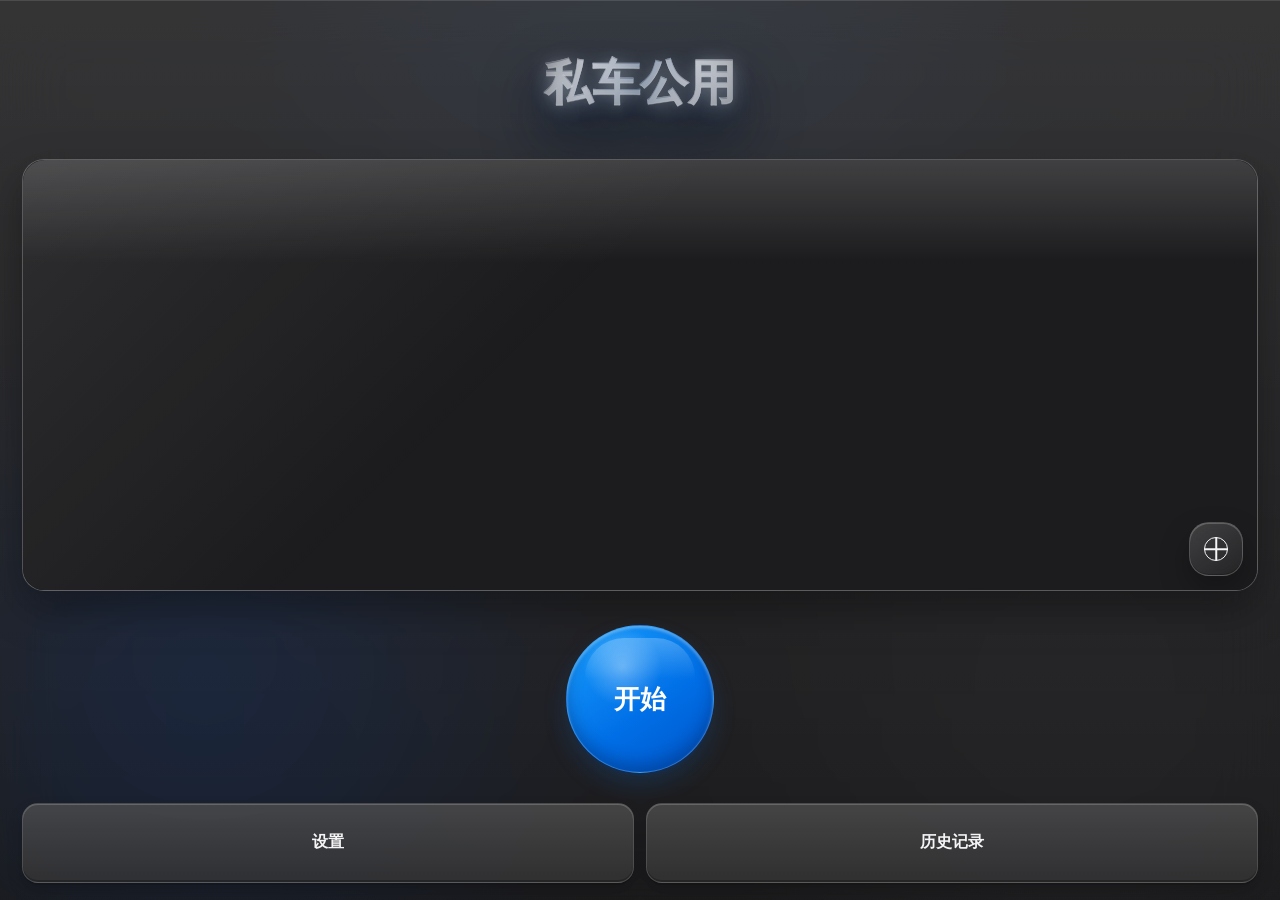
<file: index.html>
<!doctype html>
<html lang="zh-CN">
  <head>
    <meta charset="UTF-8" />
    <meta name="viewport" content="width=device-width, initial-scale=1.0" />
    <title>私车公用轨迹记录</title>
    <style>
:root {
  color-scheme: dark;
  --bg: #000000;
  --surface: rgba(28, 28, 30, 0.78);
  --surface-soft: rgba(44, 44, 46, 0.78);
  --ink: #f5f5f7;
  --muted: #a1a1a6;
  --line: rgba(235, 235, 245, 0.16);
  --accent: #007aff;
  --accent-strong: #005ecb;
  --danger: #ff3b30;
  --shadow: 0 22px 54px rgba(0, 0, 0, 0.34);
}

* {
  box-sizing: border-box;
}

body {
  position: relative;
  margin: 0;
  min-height: 100vh;
  min-height: 100dvh;
  background:
    radial-gradient(circle at 50% -10%, rgba(92, 127, 171, 0.26), transparent 38%),
    radial-gradient(circle at 16% 76%, rgba(0, 122, 255, 0.16), transparent 32%),
    radial-gradient(circle at 84% 82%, rgba(142, 142, 147, 0.13), transparent 30%),
    var(--bg);
  color: var(--ink);
  font-family:
    -apple-system, BlinkMacSystemFont, "SF Pro Display", "SF Pro Text", "Helvetica Neue",
    "PingFang SC", "Microsoft YaHei", system-ui, sans-serif;
}

body::before {
  content: "";
  position: fixed;
  inset: 0;
  z-index: 0;
  background:
    linear-gradient(180deg, rgba(255, 255, 255, 0.08), rgba(255, 255, 255, 0.025)),
    rgba(28, 28, 30, 0.34);
  backdrop-filter: saturate(170%) blur(28px);
  -webkit-backdrop-filter: saturate(170%) blur(28px);
  pointer-events: none;
}

button,
input,
textarea {
  font: inherit;
}

button {
  position: relative;
  border: 0;
  border-radius: 14px;
  background: var(--surface);
  color: var(--ink);
  min-height: 42px;
  padding: 0 16px;
  cursor: pointer;
  -webkit-tap-highlight-color: transparent;
  transition:
    transform 160ms ease,
    box-shadow 160ms ease,
    background 160ms ease;
}

button:disabled {
  cursor: not-allowed;
  opacity: 0.5;
}

.app-shell {
  position: relative;
  z-index: 1;
  display: grid;
  grid-template-rows: 1fr;
  min-height: 100vh;
  min-height: 100dvh;
  padding: 0;
  place-items: stretch;
}

.glass-dashboard {
  display: grid;
  grid-template-rows: auto minmax(250px, clamp(280px, 48dvh, 500px)) auto;
  gap: clamp(12px, 2dvh, 18px);
  width: 100%;
  height: 100dvh;
  max-height: 100dvh;
  overflow: hidden;
  padding:
    max(22px, calc(env(safe-area-inset-top) + 12px))
    clamp(12px, 4vw, 22px)
    max(16px, calc(env(safe-area-inset-bottom) + 14px));
  border: 0;
  border-radius: 0;
  background:
    linear-gradient(180deg, rgba(255, 255, 255, 0.11), rgba(255, 255, 255, 0.025)),
    rgba(28, 28, 30, 0.5);
  box-shadow: inset 0 1px 0 rgba(255, 255, 255, 0.12);
  backdrop-filter: saturate(190%) blur(34px);
  -webkit-backdrop-filter: saturate(190%) blur(34px);
}

.app-header {
  display: flex;
  align-items: center;
  justify-content: center;
  min-height: clamp(42px, 7dvh, 56px);
}

.app-header h1 {
  position: relative;
  margin: 0;
  padding: 0;
  background:
    linear-gradient(105deg, rgba(255, 255, 255, 0.1) 0%, rgba(235, 242, 255, 0.72) 24%, rgba(135, 180, 230, 0.46) 50%, rgba(235, 242, 255, 0.68) 74%, rgba(255, 255, 255, 0.26) 100%);
  color: transparent;
  -webkit-background-clip: text;
  background-clip: text;
  font-size: clamp(36px, 10vw, 48px);
  font-weight: 900;
  letter-spacing: 0;
  filter: drop-shadow(0 16px 30px rgba(0, 122, 255, 0.1));
  -webkit-text-stroke: 0.45px rgba(255, 255, 255, 0.24);
  text-shadow:
    0 1px 0 rgba(255, 255, 255, 0.32),
    0 2px 8px rgba(255, 255, 255, 0.08),
    0 18px 42px rgba(0, 122, 255, 0.08),
    0 30px 62px rgba(0, 0, 0, 0.72);
}

.app-header h1::after {
  content: "私车公用";
  position: absolute;
  inset: 0;
  z-index: -1;
  color: rgba(120, 170, 230, 0.08);
  filter: blur(10px);
  transform: translateY(2px);
}

.map-panel,
.control-panel,
.history-panel {
  background: var(--surface);
  border: 1px solid var(--line);
  border-radius: 22px;
  box-shadow: var(--shadow);
  backdrop-filter: saturate(180%) blur(22px);
  -webkit-backdrop-filter: saturate(180%) blur(22px);
}

.glass-dashboard .map-panel {
  background:
    linear-gradient(145deg, rgba(255, 255, 255, 0.12), rgba(255, 255, 255, 0.035)),
    rgba(28, 28, 30, 0.58);
  border-color: rgba(255, 255, 255, 0.2);
  box-shadow:
    inset 0 1px 0 rgba(255, 255, 255, 0.2),
    inset 0 -1px 0 rgba(0, 0, 0, 0.28),
    0 18px 42px rgba(0, 0, 0, 0.34);
  transform: translateY(-2px);
}

.glass-dashboard .control-panel {
  background: transparent;
  border: 0;
  box-shadow: none;
  backdrop-filter: none;
  -webkit-backdrop-filter: none;
  padding: 2px 0 0;
}

.map-panel {
  position: relative;
  overflow: hidden;
  isolation: isolate;
  transition:
    transform 180ms ease,
    box-shadow 180ms ease,
    border-color 180ms ease;
}

.map-panel::after {
  content: "";
  position: absolute;
  inset: 0;
  z-index: 3;
  border-radius: inherit;
  background:
    linear-gradient(180deg, rgba(255, 255, 255, 0.16), transparent 24%),
    linear-gradient(135deg, rgba(255, 255, 255, 0.08), transparent 42%);
  pointer-events: none;
}

.map-panel:active {
  transform: translateY(0);
  box-shadow:
    inset 0 1px 0 rgba(255, 255, 255, 0.16),
    inset 0 -1px 0 rgba(0, 0, 0, 0.22),
    0 10px 24px rgba(0, 0, 0, 0.28);
}

.map-canvas {
  position: relative;
  width: 100%;
  height: 100%;
  min-height: 220px;
  background: #1c1c1e;
}

.amap-root {
  position: absolute;
  inset: 0;
  width: 100%;
  height: 100%;
  z-index: 1;
}

.amap-root .amap-container {
  width: 100% !important;
  height: 100% !important;
}

.muted {
  color: var(--muted);
}

.locate-button {
  position: absolute;
  display: grid;
  place-items: center;
  z-index: 50;
  width: 54px;
  min-width: 54px;
  height: 54px;
  min-height: 54px;
  padding: 0;
  border: 1px solid rgba(255, 255, 255, 0.18);
  border-radius: 20px;
  background:
    linear-gradient(145deg, rgba(255, 255, 255, 0.16), rgba(255, 255, 255, 0.04)),
    rgba(28, 28, 30, 0.58);
  color: var(--ink);
  backdrop-filter: saturate(180%) blur(24px);
  -webkit-backdrop-filter: saturate(180%) blur(24px);
  box-shadow:
    inset 0 1px 0 rgba(255, 255, 255, 0.2),
    inset 0 -1px 0 rgba(0, 0, 0, 0.22),
    0 14px 30px rgba(0, 0, 0, 0.28);
  pointer-events: auto;
}

.locate-button {
  right: 14px;
  bottom: 14px;
}

.locate-button:active {
  transform: scale(0.96);
  background:
    linear-gradient(145deg, rgba(255, 255, 255, 0.2), rgba(255, 255, 255, 0.07)),
    rgba(58, 58, 60, 0.72);
}

.locate-button.is-locating {
  color: rgba(245, 245, 247, 0.92);
  border-color: rgba(255, 255, 255, 0.24);
  background:
    linear-gradient(145deg, rgba(255, 255, 255, 0.18), rgba(255, 255, 255, 0.055)),
    rgba(58, 58, 60, 0.62);
}

.locate-cross {
  position: relative;
  display: block;
  width: 24px;
  height: 24px;
}

.locate-cross::before,
.locate-cross::after {
  content: "";
  position: absolute;
  left: 50%;
  top: 50%;
  background: currentColor;
  border-radius: 999px;
  transform: translate(-50%, -50%);
}

.locate-cross::before {
  width: 24px;
  height: 1.5px;
}

.locate-cross::after {
  width: 1.5px;
  height: 24px;
}

.locate-cross {
  border: 1.5px solid currentColor;
  border-radius: 999px;
}

.self-location-dot {
  position: relative;
  width: 18px;
  height: 18px;
  border: 3px solid #ffffff;
  border-radius: 999px;
  background: #1677ff;
  box-shadow: 0 0 0 6px rgba(22, 119, 255, 0.18), 0 4px 12px rgba(0, 0, 0, 0.22);
}

.self-location-dot::after {
  content: "";
  position: absolute;
  inset: -14px;
  border: 1px solid rgba(22, 119, 255, 0.34);
  border-radius: inherit;
}

.icon-button {
  width: 42px;
  min-width: 42px;
  padding: 0;
  font-size: 22px;
}

.control-panel {
  position: relative;
  z-index: 20;
  display: grid;
  gap: clamp(10px, 1.8dvh, 14px);
  padding: 16px;
  padding-bottom: max(16px, env(safe-area-inset-bottom));
}

.summary-grid {
  display: grid;
  grid-template-columns: repeat(3, minmax(0, 1fr));
  gap: 12px;
}

.summary-grid article {
  display: grid;
  gap: 8px;
  padding: 14px;
  border: 1px solid var(--line);
  border-radius: 8px;
  background: var(--surface-soft);
}

.summary-grid span,
.settings-strip label,
.filters label {
  color: var(--muted);
  font-size: 13px;
}

.summary-grid strong {
  font-size: clamp(22px, 3vw, 34px);
  line-height: 1.05;
}

.actions-row,
.settings-strip,
.filters,
.export-actions,
.record-actions {
  display: flex;
  flex-wrap: wrap;
  gap: 10px;
  align-items: center;
}

.actions-row {
  width: 100%;
  flex-wrap: nowrap;
  justify-content: center;
}

.actions-row button {
  display: grid;
  place-items: center;
  align-content: center;
  gap: 10px;
  flex: 0 0 auto;
  width: clamp(104px, 30vw, 148px);
  height: clamp(104px, 30vw, 148px);
  min-width: 104px;
  min-height: 104px;
  padding: 0;
  border-radius: 999px;
  border: 1px solid rgba(255, 255, 255, 0.16);
  font-size: 24px;
  font-weight: 800;
  background:
    radial-gradient(circle at 38% 28%, rgba(255, 255, 255, 0.34), transparent 28%),
    linear-gradient(145deg, #19a0ff, #006ee6 58%, #0055c7);
  box-shadow:
    inset 0 2px 3px rgba(255, 255, 255, 0.32),
    inset 0 -8px 16px rgba(0, 24, 72, 0.32),
    0 3px 0 rgba(0, 55, 130, 0.18),
    0 12px 24px rgba(0, 122, 255, 0.16);
  transform: translateY(-2px);
}

.actions-row button::before {
  content: "";
  position: absolute;
  inset: 12px 18px auto;
  height: 28%;
  border-radius: 999px 999px 48px 48px;
  background: linear-gradient(180deg, rgba(255, 255, 255, 0.32), transparent);
  opacity: 0.72;
  pointer-events: none;
}

.actions-row button:active {
  transform: translateY(2px) scale(0.99);
  box-shadow:
    inset 0 2px 3px rgba(255, 255, 255, 0.24),
    inset 0 -5px 10px rgba(0, 24, 72, 0.3),
    0 1px 0 rgba(0, 55, 130, 0.16),
    0 7px 14px rgba(0, 122, 255, 0.12);
}

.track-state {
  display: block;
  font-size: 26px;
  line-height: 1;
}

.track-info {
  display: none;
  max-width: 108px;
  color: rgba(255, 255, 255, 0.9);
  font-size: 14px;
  font-weight: 650;
  line-height: 1.25;
  overflow-wrap: anywhere;
}

.danger-button .track-info,
.replay-button .track-info {
  display: block;
}

.secondary-actions {
  display: grid;
  grid-template-columns: 1fr 1fr;
  gap: 12px;
}

.secondary-actions button {
  min-height: 52px;
  border-radius: 16px;
  border: 1px solid rgba(255, 255, 255, 0.12);
  background:
    linear-gradient(180deg, rgba(255, 255, 255, 0.13), rgba(255, 255, 255, 0.035)),
    rgba(44, 44, 46, 0.82);
  color: var(--ink);
  font-size: 16px;
  font-weight: 750;
  box-shadow:
    inset 0 1px 0 rgba(255, 255, 255, 0.18),
    inset 0 -2px 0 rgba(0, 0, 0, 0.22),
    0 2px 0 rgba(0, 0, 0, 0.12),
    0 8px 16px rgba(0, 0, 0, 0.16);
  transform: translateY(-1px);
}

.secondary-actions button:active {
  transform: translateY(2px);
  box-shadow:
    inset 0 1px 0 rgba(255, 255, 255, 0.12),
    inset 0 -1px 0 rgba(0, 0, 0, 0.18),
    0 1px 0 rgba(0, 0, 0, 0.18),
    0 6px 12px rgba(0, 0, 0, 0.18);
}

.primary-button {
  background: var(--accent);
  border-color: var(--accent);
  color: #fff;
  font-weight: 800;
}

.danger-button,
.actions-row button.danger-button {
  background:
    radial-gradient(circle at 38% 28%, rgba(255, 255, 255, 0.34), transparent 28%),
    linear-gradient(145deg, #ff6b64, #ff3b30 58%, #c9231b);
  border-color: var(--danger);
  color: #fff;
  font-weight: 800;
  box-shadow:
    inset 0 2px 3px rgba(255, 255, 255, 0.3),
    inset 0 -8px 16px rgba(74, 0, 0, 0.3),
    0 3px 0 rgba(129, 17, 12, 0.18),
    0 12px 24px rgba(255, 59, 48, 0.16);
}

.replay-button,
.actions-row button.replay-button {
  background:
    radial-gradient(circle at 38% 28%, rgba(255, 255, 255, 0.34), transparent 28%),
    linear-gradient(145deg, #8b89ff, #5856d6 58%, #3734a8);
  border-color: rgba(150, 146, 255, 0.56);
  color: #fff;
  box-shadow:
    inset 0 2px 3px rgba(255, 255, 255, 0.3),
    inset 0 -8px 16px rgba(20, 16, 84, 0.34),
    0 3px 0 rgba(40, 35, 120, 0.18),
    0 12px 24px rgba(88, 86, 214, 0.16);
}

.filters label {
  display: grid;
  gap: 5px;
}

input,
textarea {
  min-height: 40px;
  border: 1px solid var(--line);
  border-radius: 14px;
  background: rgba(58, 58, 60, 0.72);
  color: var(--ink);
  padding: 8px 10px;
}

.settings-dialog,
.history-dialog {
  width: min(92vw, 420px);
  max-width: 420px;
  border: 0;
  border-radius: 24px;
  padding: 0;
  background: transparent;
}

.history-dialog {
  width: min(96vw, 720px);
  max-width: 720px;
  max-height: min(88dvh, 860px);
  overflow: auto;
}

.settings-dialog::backdrop,
.history-dialog::backdrop {
  background: rgba(0, 0, 0, 0.28);
}

.settings-card {
  display: grid;
  gap: 18px;
  padding: 18px;
  border: 1px solid var(--line);
  border-radius: 24px;
  background: var(--surface);
  box-shadow: var(--shadow);
  backdrop-filter: saturate(180%) blur(22px);
  -webkit-backdrop-filter: saturate(180%) blur(22px);
}

.dialog-heading {
  display: flex;
  align-items: center;
  justify-content: space-between;
  gap: 12px;
  font-size: 20px;
}

.rate-field {
  display: grid;
  gap: 8px;
  color: var(--muted);
  font-size: 14px;
}

.rate-field span {
  display: grid;
  grid-template-columns: minmax(0, 1fr) auto;
  gap: 10px;
  align-items: center;
  color: var(--ink);
}

textarea {
  width: 100%;
  resize: vertical;
}

.history-panel {
  display: grid;
  align-content: start;
  gap: 16px;
  padding: 18px;
  border-radius: 12px;
}

.history-tools {
  display: grid;
  gap: 14px;
  padding: 14px;
  border: 1px solid var(--line);
  border-radius: 18px;
  background: var(--surface-soft);
}

.export-table-button {
  min-height: 48px;
  border: 1px solid rgba(255, 255, 255, 0.14);
  border-radius: 16px;
  background:
    linear-gradient(180deg, rgba(255, 255, 255, 0.12), rgba(255, 255, 255, 0.035)),
    rgba(44, 44, 46, 0.82);
  color: var(--ink);
  font-size: 16px;
  font-weight: 750;
  box-shadow:
    inset 0 1px 0 rgba(255, 255, 255, 0.16),
    0 8px 16px rgba(0, 0, 0, 0.18);
}

.section-heading {
  display: flex;
  align-items: flex-end;
  justify-content: space-between;
  gap: 16px;
}

h1,
p {
  margin: 0;
}

h1 {
  font-size: 24px;
}

p {
  color: var(--muted);
}

.history-list {
  display: grid;
  grid-template-columns: repeat(auto-fill, minmax(360px, 1fr));
  gap: 14px;
}

.record-card {
  display: grid;
  grid-template-columns: 160px minmax(0, 1fr);
  gap: 14px;
  padding: 12px;
  border: 1px solid var(--line);
  border-radius: 18px;
  background: rgba(28, 28, 30, 0.82);
}

.record-shot {
  width: 160px;
  height: 128px;
  object-fit: cover;
  border-radius: 14px;
  border: 1px solid var(--line);
  background: var(--surface-soft);
}

.record-body {
  display: grid;
  gap: 10px;
  min-width: 0;
}

.record-title {
  display: flex;
  align-items: center;
  justify-content: space-between;
  gap: 10px;
}

.record-title strong,
.record-meta {
  overflow-wrap: anywhere;
}

.record-amount {
  color: var(--accent-strong);
  font-weight: 800;
}

.record-meta {
  color: var(--muted);
  font-size: 13px;
  line-height: 1.5;
}

.delete-btn {
  color: var(--danger);
}

.empty-history {
  padding: 28px;
  border: 1px dashed var(--line);
  border-radius: 18px;
  color: var(--muted);
  text-align: center;
}

@media (max-width: 760px) {
  .app-shell {
    grid-template-rows: 1fr;
    padding: 0;
    align-items: start;
  }

  .glass-dashboard {
    grid-template-rows: auto minmax(240px, clamp(250px, 46dvh, 430px)) auto;
    gap: clamp(10px, 1.8dvh, 14px);
    min-height: auto;
    height: 100dvh;
    padding:
      max(18px, calc(env(safe-area-inset-top) + 10px))
      clamp(10px, 3vw, 14px)
      max(12px, calc(env(safe-area-inset-bottom) + 10px));
    border-radius: 0;
  }

  .app-header {
    min-height: 48px;
  }

  .app-header h1 {
    font-size: clamp(34px, 11vw, 44px);
  }

  .map-canvas {
    min-height: 210px;
  }

  .summary-grid,
  .record-card {
    grid-template-columns: 1fr;
  }

  .section-heading {
    align-items: stretch;
    flex-direction: column;
  }

  .record-shot {
    width: 100%;
    height: 180px;
  }

  .filters label {
    grid-template-columns: 1fr;
    width: 100%;
  }

  .export-actions button,
  .filters button {
    flex: 1 1 120px;
  }

  .actions-row button {
    width: clamp(104px, 34vw, 136px);
    height: clamp(104px, 34vw, 136px);
    min-width: 104px;
    min-height: 104px;
    font-size: 23px;
  }

  .history-list {
    grid-template-columns: 1fr;
  }

  .history-dialog {
    width: 100vw;
    max-width: none;
    height: 92dvh;
    max-height: 92dvh;
    margin: auto 0 0;
    border-radius: 24px 24px 0 0;
  }

  .settings-dialog {
    width: 100vw;
    max-width: none;
    margin: auto 0 0;
    border-radius: 24px 24px 0 0;
  }

  .settings-card {
    border-radius: 24px 24px 0 0;
    padding-bottom: max(20px, env(safe-area-inset-bottom));
  }
}

@media (max-width: 360px) {
  .glass-dashboard {
    grid-template-rows: auto minmax(220px, 42dvh) auto;
    height: 100dvh;
  }

  .actions-row {
    gap: 6px;
  }

  .actions-row button {
    width: 96px;
    height: 96px;
    min-width: 96px;
    min-height: 96px;
    font-size: 21px;
  }

  .secondary-actions button {
    font-size: 15px;
  }
}

</style>
  </head>
  <body>
    <main class="app-shell">
      <section class="glass-dashboard" aria-label="私车公用">
        <header class="app-header">
          <h1>私车公用</h1>
        </header>

        <section class="map-panel" aria-label="地图">
          <div id="map" class="map-canvas">
          <div id="amapRoot" class="amap-root"></div>
        </div>
        <button id="fitRouteBtn" class="locate-button" title="定位" aria-label="定位" type="button">
          <span class="locate-cross" aria-hidden="true"></span>
        </button>
      </section>

        <section class="control-panel" aria-label="记录控制">
          <div class="actions-row">
            <button id="trackToggleBtn" class="primary-button" type="button">
              <span id="trackingBadge" class="track-state">开始</span>
              <span id="locationState" class="track-info"></span>
            </button>
          </div>
          <div class="secondary-actions">
            <button id="settingsBtn" type="button">设置</button>
            <button id="historyBtn" type="button">历史记录</button>
          </div>
        </section>
      </section>

      <dialog id="settingsDialog" class="settings-dialog" aria-label="设置">
        <form method="dialog" class="settings-card">
          <div class="dialog-heading">
            <strong>设置</strong>
            <button id="closeSettingsBtn" class="icon-button" value="cancel" title="关闭" type="submit">×</button>
          </div>
          <label class="rate-field">
            补贴单价
            <span>
              <input id="rateInput" type="number" min="0" step="0.01" inputmode="decimal" />
              元/公里
            </span>
          </label>
          <button id="saveSettingsBtn" class="primary-button" value="default" type="submit">保存</button>
        </form>
      </dialog>

      <dialog id="historyDialog" class="history-dialog" aria-label="历史记录">
        <div id="history" class="history-panel">
          <div class="section-heading">
            <div>
              <h1>历史记录</h1>
              <p>筛选、回溯轨迹，并导出报销数据。</p>
            </div>
            <button id="closeHistoryBtn" class="icon-button" title="关闭" type="button">×</button>
          </div>

          <div class="history-tools">
            <div class="filters">
              <label>
                起始日期
                <input id="fromDate" type="date" />
              </label>
              <label>
                结束日期
                <input id="toDate" type="date" />
              </label>
            </div>
            <button id="exportTableBtn" class="export-table-button" type="button">导出表格</button>
          </div>

          <div id="historyList" class="history-list"></div>
        </div>
      </dialog>
    </main>

    <template id="recordTemplate">
      <article class="record-card">
        <img class="record-shot" alt="轨迹截图" />
        <div class="record-body">
          <div class="record-title">
            <strong class="record-date"></strong>
            <span class="record-amount"></span>
          </div>
          <div class="record-meta"></div>
          <textarea class="record-note" rows="2" placeholder="添加备注"></textarea>
          <div class="record-actions">
            <button class="replay-btn" type="button">回放</button>
            <button class="delete-btn" type="button">删除</button>
          </div>
        </div>
      </article>
    </template>

    <script>
window.PRIVATE_CAR_APP_CONFIG = {
  amapKey: "2a27e3b79b59a01c751b2b084ace5f65",
  amapSecurity: "ff8d131d90b72715225de05da11d2dbf",
};

</script>
    <script>
const STORAGE_KEY = "private-car-public-use-records";
const SETTINGS_KEY = "private-car-public-use-settings";
const DEFAULT_CENTER = [120.7555, 30.7461];
const els = {
  map: document.querySelector("#map"),
  amapRoot: document.querySelector("#amapRoot"),
  trackingBadge: document.querySelector("#trackingBadge"),
  locationState: document.querySelector("#locationState"),
  fitRouteBtn: document.querySelector("#fitRouteBtn"),
  currentDistance: document.querySelector("#currentDistance"),
  currentAmount: document.querySelector("#currentAmount"),
  currentDuration: document.querySelector("#currentDuration"),
  trackToggleBtn: document.querySelector("#trackToggleBtn"),
  settingsBtn: document.querySelector("#settingsBtn"),
  historyBtn: document.querySelector("#historyBtn"),
  settingsDialog: document.querySelector("#settingsDialog"),
  historyDialog: document.querySelector("#historyDialog"),
  closeHistoryBtn: document.querySelector("#closeHistoryBtn"),
  replayCurrentBtn: document.querySelector("#replayCurrentBtn"),
  rateInput: document.querySelector("#rateInput"),
  amapKeyInput: document.querySelector("#amapKeyInput"),
  amapSecurityInput: document.querySelector("#amapSecurityInput"),
  saveSettingsBtn: document.querySelector("#saveSettingsBtn"),
  fromDate: document.querySelector("#fromDate"),
  toDate: document.querySelector("#toDate"),
  exportTableBtn: document.querySelector("#exportTableBtn"),
  historyList: document.querySelector("#historyList"),
  recordTemplate: document.querySelector("#recordTemplate"),
};

const state = {
  settings: loadSettings(),
  records: loadRecords(),
  mapStyle: "normal",
  active: null,
  watchId: null,
  locateWatchId: null,
  map: null,
  amap: null,
  currentPolyline: null,
  currentMarker: null,
  selfMarker: null,
  lastPosition: null,
  hasAutoLocated: false,
  ignoredDriftCount: 0,
  replayTimer: null,
  isReplaying: false,
  fallbackTrack: [],
};

boot();

function boot() {
  if (els.rateInput) els.rateInput.value = state.settings.rate;
  bindEvents();
  renderStats();
  renderHistory();
  if (state.settings.amapKey) {
    loadAmap();
  }
}

function bindEvents() {
  els.trackToggleBtn.addEventListener("click", () => {
    if (state.isReplaying) {
      stopReplay();
      return;
    }
    if (state.active) endTracking();
    else startTracking();
  });
  els.settingsBtn?.addEventListener("click", () => {
    if (els.rateInput) els.rateInput.value = state.settings.rate;
    els.settingsDialog?.showModal();
  });
  els.historyBtn?.addEventListener("click", () => {
    renderHistory();
    els.historyDialog?.showModal();
  });
  els.closeHistoryBtn?.addEventListener("click", () => els.historyDialog?.close());
  els.replayCurrentBtn?.addEventListener("click", () => {
    if (state.active?.points.length) replayRoute(state.active.points);
  });
  els.fitRouteBtn.addEventListener("click", locateSelf);
  els.saveSettingsBtn?.addEventListener("click", saveSettings);
  [els.fromDate, els.toDate].forEach((el) => {
    el?.addEventListener("input", renderHistory);
  });
  els.exportTableBtn?.addEventListener("click", exportTable);
  window.addEventListener("resize", () => {
    state.map?.resize();
  });
}

function loadSettings() {
  const localConfig = window.PRIVATE_CAR_APP_CONFIG || {};
  const fallback = {
    rate: 1.2,
    amapKey: localConfig.amapKey || "",
    amapSecurity: localConfig.amapSecurity || "",
  };
  try {
    const stored = JSON.parse(localStorage.getItem(SETTINGS_KEY)) || {};
    return {
      ...fallback,
      rate: Number.isFinite(Number(stored.rate)) ? Number(stored.rate) : fallback.rate,
    };
  } catch {
    return fallback;
  }
}

function loadRecords() {
  try {
    return JSON.parse(localStorage.getItem(STORAGE_KEY)) || [];
  } catch {
    return [];
  }
}

function persistRecords() {
  localStorage.setItem(STORAGE_KEY, JSON.stringify(state.records));
}

function saveSettings() {
  state.settings = {
    rate: Math.max(0, Number(els.rateInput?.value) || 0),
    amapKey: state.settings.amapKey,
    amapSecurity: state.settings.amapSecurity,
  };
  localStorage.setItem(SETTINGS_KEY, JSON.stringify(state.settings));
  renderStats();
  renderHistory();
  if (state.settings.amapKey) loadAmap(true);
  setLocationState("设置已保存");
}

function loadAmap(force = false) {
  if (state.amap && !force) return;
  const existing = document.querySelector("script[data-amap-loader]");
  if (existing) existing.remove();
  if (state.settings.amapSecurity) {
    window._AMapSecurityConfig = { securityJsCode: state.settings.amapSecurity };
  }
  window.onAMapApiError = (error) => {
    const message = error?.message || error?.info || error?.toString?.() || "高德地图认证失败";
    setLocationState(message);
  };
  const script = document.createElement("script");
  script.dataset.amapLoader = "true";
  const params = new URLSearchParams({
    v: "2.0",
    key: state.settings.amapKey,
  });
  script.src = `https://webapi.amap.com/maps?${params.toString()}`;
  script.onload = () => {
    state.amap = window.AMap;
    updateAutoMapStyle();
    state.map = new state.amap.Map("amapRoot", {
      center: DEFAULT_CENTER,
      zoom: 12,
      resizeEnable: true,
      viewMode: "2D",
      mapStyle: currentMapStyleUrl(),
      features: ["bg", "road", "building", "point"],
    });
    state.map.on("complete", () => {
      state.map.resize();
      state.map.setZoomAndCenter(12, DEFAULT_CENTER);
      setLocationState("高德地图已显示");
    });
    setLocationState("高德地图已就绪");
    window.setTimeout(() => {
      if (!state.map) return;
      const tileCount = els.amapRoot.querySelectorAll("img, canvas").length;
      if (!tileCount) {
        setLocationState("地图瓦片未显示，请检查高德 JSAPI 安全白名单和网络");
      }
    }, 3500);
    if (state.lastPosition) {
      updateSelfPosition(state.lastPosition, true);
    } else {
      autoLocateSelf();
    }
  };
  script.onerror = () => {
    setLocationState("高德地图加载失败，继续使用本地预览");
  };
  document.head.appendChild(script);
}

function applyMapStyle() {
  if (!state.map || !state.amap) return;
  state.map.setMapStyle(currentMapStyleUrl());
  window.setTimeout(() => {
    state.map?.resize();
    state.map?.setStatus({ animateEnable: true });
  }, 80);
}

function updateAutoMapStyle(point = state.lastPosition) {
  const reference = point || { lng: DEFAULT_CENTER[0], lat: DEFAULT_CENTER[1] };
  const nextStyle = isNightAt(reference.lat, reference.lng, new Date()) ? "light" : "normal";
  if (state.mapStyle !== nextStyle) {
    state.mapStyle = nextStyle;
    applyMapStyle();
  }
}

function currentMapStyleUrl() {
  const style = state.mapStyle || "normal";
  return `amap://styles/${style}`;
}

function isNightAt(lat, lng, date) {
  const times = getSunTimes(date, lat, lng);
  return date < times.sunrise || date >= times.sunset;
}

function getSunTimes(date, lat, lng) {
  const day = new Date(date.getFullYear(), date.getMonth(), date.getDate());
  const zenith = 90.833;
  return {
    sunrise: calculateSunTime(day, lat, lng, zenith, true),
    sunset: calculateSunTime(day, lat, lng, zenith, false),
  };
}

function calculateSunTime(date, lat, lng, zenith, isSunrise) {
  const dayOfYear = Math.floor((date - new Date(date.getFullYear(), 0, 0)) / 86400000);
  const lngHour = lng / 15;
  const t = dayOfYear + ((isSunrise ? 6 : 18) - lngHour) / 24;
  const meanAnomaly = 0.9856 * t - 3.289;
  let trueLongitude =
    meanAnomaly +
    1.916 * Math.sin(degreesToRadians(meanAnomaly)) +
    0.02 * Math.sin(degreesToRadians(2 * meanAnomaly)) +
    282.634;
  trueLongitude = normalizeDegrees(trueLongitude);

  let rightAscension = radiansToDegrees(
    Math.atan(0.91764 * Math.tan(degreesToRadians(trueLongitude))),
  );
  rightAscension = normalizeDegrees(rightAscension);
  const lQuadrant = Math.floor(trueLongitude / 90) * 90;
  const raQuadrant = Math.floor(rightAscension / 90) * 90;
  rightAscension = (rightAscension + lQuadrant - raQuadrant) / 15;

  const sinDec = 0.39782 * Math.sin(degreesToRadians(trueLongitude));
  const cosDec = Math.cos(Math.asin(sinDec));
  const cosHour =
    (Math.cos(degreesToRadians(zenith)) - sinDec * Math.sin(degreesToRadians(lat))) /
    (cosDec * Math.cos(degreesToRadians(lat)));

  if (cosHour > 1 || cosHour < -1) {
    return new Date(date.getFullYear(), date.getMonth(), date.getDate(), isSunrise ? 6 : 18);
  }

  const hourAngle = isSunrise
    ? 360 - radiansToDegrees(Math.acos(cosHour))
    : radiansToDegrees(Math.acos(cosHour));
  const localMeanTime = hourAngle / 15 + rightAscension - 0.06571 * t - 6.622;
  const utcHour = normalizeHours(localMeanTime - lngHour);
  const result = new Date(date);
  result.setUTCHours(0, 0, 0, 0);
  result.setUTCMinutes(Math.round(utcHour * 60));
  return result;
}

function startTracking() {
  if (!navigator.geolocation) {
    setLocationState("当前浏览器不支持定位");
    return;
  }
  stopReplay({ keepRoute: false, silent: true });

  state.active = {
    id: crypto.randomUUID(),
    startedAt: new Date().toISOString(),
    endedAt: "",
    points: [],
    distanceKm: 0,
    rate: Math.max(0, Number(els.rateInput?.value) || state.settings.rate || 0),
  };
  state.fallbackTrack = [];
  state.ignoredDriftCount = 0;
  clearMapRoute();
  setTracking(true);
  setLocationState("定位中");

  state.watchId = navigator.geolocation.watchPosition(
    handlePosition,
    (error) => setLocationState(locationErrorText(error)),
    {
      enableHighAccuracy: true,
      maximumAge: 0,
      timeout: 30000,
    },
  );
}

async function handlePosition(position) {
  if (!state.active) return;
  const point = await positionToPoint(position);
  if (!state.active) return;
  const previous = state.active.points.at(-1);
  if (previous && isDriftPoint(previous, point)) {
    state.ignoredDriftCount += 1;
    setLocationState(
      `已忽略漂移点 ${state.ignoredDriftCount} 个，当前精度约 ${point.accuracy || "-"} 米`,
    );
    return;
  }
  updateSelfPosition(point);
  if (previous) {
    const segment = distanceBetween(previous, point);
    if (segment < 0.005) {
      setLocationState(`定位中，精度约 ${point.accuracy || "-"} 米`);
      return;
    }
    state.active.distanceKm += segment;
  }
  state.active.points.push(point);
  state.fallbackTrack = state.active.points;
  drawRoute(state.active.points, { fit: state.active.points.length <= 2 });
  setLocationState(`${state.active.points.length}点 · ${point.accuracy || "-"}米`);
}

function isDriftPoint(previous, point) {
  const segmentKm = distanceBetween(previous, point);
  const seconds = Math.max(1, (new Date(point.timestamp) - new Date(previous.timestamp)) / 1000);
  const speedKmh = segmentKm / (seconds / 3600);
  const accuracy = Number(point.accuracy) || 999;

  if (accuracy > 100 && segmentKm > 0.05) return true;
  if (segmentKm > 1) return true;
  if (segmentKm > 0.2 && speedKmh > 120) return true;
  if (speedKmh > 180) return true;
  return false;
}

function locateSelf() {
  if (!navigator.geolocation) {
    setLocationState("当前浏览器不支持定位");
    return;
  }
  if (state.lastPosition) {
    updateSelfPosition(state.lastPosition, true);
    setLocationState("已回到当前位置");
  }
  if (state.locateWatchId !== null) {
    navigator.geolocation.clearWatch(state.locateWatchId);
    state.locateWatchId = null;
  }
  els.fitRouteBtn.classList.add("is-locating");
  if (!state.lastPosition) setLocationState("正在高精度定位");
  state.locateWatchId = navigator.geolocation.watchPosition(
    async (position) => {
      const point = await positionToPoint(position);
      updateSelfPosition(point, true);
      setLocationState(`已定位，精度约 ${point.accuracy || "-"} 米`);
      if (!point.accuracy || point.accuracy <= 10) {
        finishLocateWatch();
      }
    },
    (error) => {
      setLocationState(locationErrorText(error));
      finishLocateWatch();
    },
    {
      enableHighAccuracy: true,
      maximumAge: 0,
      timeout: 30000,
    },
  );
}

function autoLocateSelf() {
  if (state.hasAutoLocated) return;
  state.hasAutoLocated = true;
  locateSelf();
}

function finishLocateWatch() {
  if (state.locateWatchId !== null) {
    navigator.geolocation.clearWatch(state.locateWatchId);
    state.locateWatchId = null;
  }
  els.fitRouteBtn.classList.remove("is-locating");
}

async function positionToPoint(position) {
  const rawPoint = {
    lng: Number(position.coords.longitude.toFixed(6)),
    lat: Number(position.coords.latitude.toFixed(6)),
    rawLng: Number(position.coords.longitude.toFixed(6)),
    rawLat: Number(position.coords.latitude.toFixed(6)),
    accuracy: Math.round(position.coords.accuracy || 0),
    timestamp: new Date(position.timestamp).toISOString(),
  };
  const converted = await convertGpsToAmap(rawPoint);
  return converted || rawPoint;
}

function convertGpsToAmap(point) {
  if (!state.amap?.convertFrom) return Promise.resolve(null);
  return new Promise((resolve) => {
    state.amap.convertFrom([point.lng, point.lat], "gps", (status, result) => {
      if (status !== "complete" || !result?.locations?.length) {
        resolve(null);
        return;
      }
      const location = result.locations[0];
      resolve({
        ...point,
        lng: Number(location.lng.toFixed(6)),
        lat: Number(location.lat.toFixed(6)),
      });
    });
  });
}

function updateSelfPosition(point, shouldCenter = false) {
  state.lastPosition = point;
  updateAutoMapStyle(point);
  if (!state.map || !state.amap) {
    return;
  }
  const position = [point.lng, point.lat];
  if (!state.selfMarker) {
    state.selfMarker = new state.amap.Marker({
      position,
      anchor: "center",
      content: '<div class="self-location-dot" aria-label="当前位置"></div>',
      zIndex: 120,
    });
    state.map.add(state.selfMarker);
  } else {
    state.selfMarker.setPosition(position);
  }
  if (shouldCenter) {
    state.map.setZoomAndCenter(16, position);
  }
}

function endTracking() {
  if (!state.active) return;
  if (state.watchId !== null) navigator.geolocation.clearWatch(state.watchId);
  state.watchId = null;
  state.active.endedAt = new Date().toISOString();
  state.active.distanceKm = calculateDistance(state.active.points);
  const record = {
    ...state.active,
    amount: amountFor(state.active.distanceKm, state.active.rate),
    screenshot: buildSnapshot(state.active.points),
    note: "",
  };
  state.records.unshift(record);
  persistRecords();
  state.fallbackTrack = record.points;
  drawRoute(record.points);
  state.active = null;
  setTracking(false);
  renderStats();
  renderHistory();
  setLocationState("本次轨迹已保存");
}

function setTracking(isTracking) {
  stopReplay({ keepRoute: true, silent: true });
  els.trackToggleBtn.classList.toggle("danger-button", isTracking);
  els.trackToggleBtn.classList.toggle("primary-button", !isTracking);
  els.trackToggleBtn.classList.remove("replay-button");
  els.trackingBadge.textContent = isTracking ? "结束" : "开始";
  els.trackingBadge.classList.toggle("is-live", isTracking);
  if (!isTracking) setLocationState("");
}

function renderStats() {
  if (!els.currentDistance || !els.currentAmount || !els.currentDuration) return;
  const target = state.active || { distanceKm: 0, rate: state.settings.rate, startedAt: "", endedAt: "" };
  const distance = state.active ? calculateDistance(target.points) : 0;
  const rate = state.active ? target.rate : state.settings.rate;
  els.currentDistance.textContent = `${distance.toFixed(2)} km`;
  els.currentAmount.textContent = formatMoney(amountFor(distance, rate));
  els.currentDuration.textContent = state.active
    ? formatDuration(new Date() - new Date(state.active.startedAt))
    : "00:00:00";
}

function renderHistory() {
  const records = filteredRecords();
  els.historyList.innerHTML = "";
  if (!records.length) {
    els.historyList.innerHTML = '<div class="empty-history">暂无符合条件的轨迹记录</div>';
    return;
  }
  records.forEach((record) => {
    const node = els.recordTemplate.content.firstElementChild.cloneNode(true);
    node.querySelector(".record-shot").src = record.screenshot || buildSnapshot(record.points);
    node.querySelector(".record-date").textContent = formatDateTime(record.startedAt);
    node.querySelector(".record-amount").textContent = formatMoney(record.amount);
    node.querySelector(".record-meta").textContent = [
      `${record.distanceKm.toFixed(2)} 公里`,
      `${formatDuration(new Date(record.endedAt) - new Date(record.startedAt))}`,
      `${record.points.length} 个点`,
      `单价 ${record.rate.toFixed(2)} 元/公里`,
    ].join(" · ");
    const note = node.querySelector(".record-note");
    note.value = record.note || "";
    note.addEventListener("input", () => {
      const target = state.records.find((item) => item.id === record.id);
      if (target) {
        target.note = note.value;
        persistRecords();
      }
    });
    node.querySelector(".replay-btn").addEventListener("click", () => {
      els.historyDialog?.close();
      replayRoute(record.points);
    });
    node.querySelector(".delete-btn").addEventListener("click", () => deleteRecord(record.id));
    els.historyList.appendChild(node);
  });
}

function filteredRecords() {
  const from = els.fromDate?.value ? new Date(`${els.fromDate.value}T00:00:00`) : null;
  const to = els.toDate?.value ? new Date(`${els.toDate.value}T23:59:59`) : null;
  return state.records.filter((record) => {
    const start = new Date(record.startedAt);
    if (from && start < from) return false;
    if (to && start > to) return false;
    return true;
  });
}

function deleteRecord(id) {
  state.records = state.records.filter((record) => record.id !== id);
  persistRecords();
  renderHistory();
}

function drawRoute(points, options = {}) {
  const shouldFit = options.fit ?? true;
  if (!state.map || !state.amap || !points.length) return;
  const path = points.map((point) => [point.lng, point.lat]);
  if (!state.currentPolyline) {
    state.currentPolyline = new state.amap.Polyline({
      path,
      strokeColor: "#0f8a65",
      strokeWeight: 7,
      strokeOpacity: 0.9,
      lineJoin: "round",
      lineCap: "round",
    });
    state.map.add(state.currentPolyline);
  } else {
    state.currentPolyline.setPath(path);
  }
  const last = path.at(-1);
  if (!state.currentMarker) {
    state.currentMarker = new state.amap.Marker({ position: last, anchor: "center" });
    state.map.add(state.currentMarker);
  } else {
    state.currentMarker.setPosition(last);
  }
  if (shouldFit) {
    fitTrack(points);
  }
}

function clearMapRoute() {
  window.clearInterval(state.replayTimer);
  state.replayTimer = null;
  if (state.map && state.currentPolyline) state.map.remove(state.currentPolyline);
  if (state.map && state.currentMarker) state.map.remove(state.currentMarker);
  state.currentPolyline = null;
  state.currentMarker = null;
}

function fitTrack(points) {
  if (state.map && state.amap && points.length > 1) {
    state.map.setFitView([state.currentPolyline].filter(Boolean), false, [40, 40, 40, 40], 17);
  }
}

function replayRoute(points) {
  if (!points?.length) return;
  window.scrollTo({ top: 0, behavior: "smooth" });
  clearMapRoute();
  state.isReplaying = true;
  setReplayButton(true, "准备回放");
  if (points.length === 1) {
    updateSelfPosition(points[0], true);
    setLocationState("该记录只有 1 个轨迹点");
    stopReplay({ keepRoute: true, silent: true });
    return;
  }
  if (state.map && state.amap) {
    const previewLine = new state.amap.Polyline({
      path: points.map((point) => [point.lng, point.lat]),
      strokeOpacity: 0,
    });
    state.map.add(previewLine);
    state.map.setFitView([previewLine], false, [48, 48, 48, 48], 17);
    window.setTimeout(() => state.map?.remove(previewLine), 0);
  }
  let index = 1;
  drawRoute(points.slice(0, index), { fit: false });
  setLocationState(`回放中 1/${points.length}`);
  state.replayTimer = window.setInterval(() => {
    index += 1;
    drawRoute(points.slice(0, index), { fit: false });
    setLocationState(`回放中 ${index}/${points.length}`);
    if (index >= points.length) {
      stopReplay({ keepRoute: true, message: "轨迹回放完成" });
    }
  }, Math.max(180, Math.min(850, 8000 / points.length)));
}

function stopReplay(options = {}) {
  const { keepRoute = true, silent = false, message = "" } = options;
  if (state.replayTimer) {
    window.clearInterval(state.replayTimer);
    state.replayTimer = null;
  }
  if (!keepRoute) clearMapRoute();
  if (!state.isReplaying && !els.trackToggleBtn.classList.contains("replay-button")) return;
  state.isReplaying = false;
  setReplayButton(false);
  if (!silent) setLocationState(message || "");
}

function setReplayButton(isReplaying, info = "") {
  els.trackToggleBtn.classList.toggle("replay-button", isReplaying);
  els.trackToggleBtn.classList.toggle("primary-button", !isReplaying && !state.active);
  els.trackToggleBtn.classList.toggle("danger-button", Boolean(state.active));
  els.trackingBadge.textContent = isReplaying ? "回放中" : state.active ? "结束" : "开始";
  els.trackingBadge.classList.toggle("is-live", Boolean(state.active));
  if (isReplaying) setLocationState(info);
}

function drawFallback(points) {
  return;
  const canvas = els.fallbackMap;
  const rect = els.map.getBoundingClientRect();
  const ratio = window.devicePixelRatio || 1;
  canvas.width = Math.max(320, Math.floor(rect.width * ratio));
  canvas.height = Math.max(280, Math.floor(rect.height * ratio));
  canvas.style.width = `${rect.width}px`;
  canvas.style.height = `${rect.height}px`;
  const ctx = canvas.getContext("2d");
  ctx.scale(ratio, ratio);
  paintTrack(ctx, rect.width, rect.height, points, state.lastPosition);
}

function buildSnapshot(points) {
  const canvas = document.createElement("canvas");
  canvas.width = 520;
  canvas.height = 320;
  paintTrack(canvas.getContext("2d"), 520, 320, points);
  return canvas.toDataURL("image/png");
}

function paintTrack(ctx, width, height, points, selfPoint = null) {
  ctx.clearRect(0, 0, width, height);
  ctx.fillStyle = "#dce9e3";
  ctx.fillRect(0, 0, width, height);
  ctx.strokeStyle = "rgba(255,255,255,0.62)";
  ctx.lineWidth = 1;
  for (let x = 0; x < width; x += 42) {
    ctx.beginPath();
    ctx.moveTo(x, 0);
    ctx.lineTo(x + height * 0.38, height);
    ctx.stroke();
  }
  for (let y = 28; y < height; y += 44) {
    ctx.beginPath();
    ctx.moveTo(0, y);
    ctx.lineTo(width, y - width * 0.2);
    ctx.stroke();
  }
  const pointsToProject = selfPoint ? [...points, selfPoint] : points;
  if (!pointsToProject.length) return;
  const projectedAll = project(pointsToProject, width, height);
  const projected = projectedAll.slice(0, points.length);
  if (projected.length) {
    ctx.lineWidth = 7;
    ctx.lineJoin = "round";
    ctx.lineCap = "round";
    ctx.strokeStyle = "#0f8a65";
    ctx.beginPath();
    projected.forEach((point, index) => {
      if (index === 0) ctx.moveTo(point.x, point.y);
      else ctx.lineTo(point.x, point.y);
    });
    ctx.stroke();
    drawDot(ctx, projected[0], "#1f6feb", "起");
    drawDot(ctx, projected.at(-1), "#b83d3d", "终");
  }
  if (selfPoint) {
    drawDot(ctx, projectedAll.at(-1), "#1677ff", "");
  }
}

function drawDot(ctx, point, color, label) {
  ctx.fillStyle = color;
  ctx.beginPath();
  ctx.arc(point.x, point.y, 10, 0, Math.PI * 2);
  ctx.fill();
  ctx.fillStyle = "#fff";
  ctx.font = "700 12px sans-serif";
  ctx.textAlign = "center";
  ctx.textBaseline = "middle";
  ctx.fillText(label, point.x, point.y);
}

function project(points, width, height) {
  const lngs = points.map((point) => point.lng);
  const lats = points.map((point) => point.lat);
  const minLng = Math.min(...lngs);
  const maxLng = Math.max(...lngs);
  const minLat = Math.min(...lats);
  const maxLat = Math.max(...lats);
  const pad = 38;
  const lngRange = maxLng - minLng || 0.001;
  const latRange = maxLat - minLat || 0.001;
  return points.map((point) => ({
    x: pad + ((point.lng - minLng) / lngRange) * (width - pad * 2),
    y: height - pad - ((point.lat - minLat) / latRange) * (height - pad * 2),
  }));
}

function calculateDistance(points) {
  return points.reduce((total, point, index) => {
    if (index === 0) return 0;
    return total + distanceBetween(points[index - 1], point);
  }, 0);
}

function distanceBetween(a, b) {
  const earthRadiusKm = 6371.0088;
  const dLat = degreesToRadians(b.lat - a.lat);
  const dLng = degreesToRadians(b.lng - a.lng);
  const lat1 = degreesToRadians(a.lat);
  const lat2 = degreesToRadians(b.lat);
  const h =
    Math.sin(dLat / 2) ** 2 +
    Math.cos(lat1) * Math.cos(lat2) * Math.sin(dLng / 2) ** 2;
  return 2 * earthRadiusKm * Math.asin(Math.sqrt(h));
}

function degreesToRadians(degrees) {
  return (degrees * Math.PI) / 180;
}

function radiansToDegrees(radians) {
  return (radians * 180) / Math.PI;
}

function normalizeDegrees(degrees) {
  return ((degrees % 360) + 360) % 360;
}

function normalizeHours(hours) {
  return ((hours % 24) + 24) % 24;
}

function amountFor(distanceKm, rate) {
  return Number((distanceKm * rate).toFixed(2));
}

function formatMoney(value) {
  return `¥${Number(value || 0).toFixed(2)}`;
}

function formatDateTime(value) {
  return new Intl.DateTimeFormat("zh-CN", {
    year: "numeric",
    month: "2-digit",
    day: "2-digit",
    hour: "2-digit",
    minute: "2-digit",
  }).format(new Date(value));
}

function formatDuration(ms) {
  const seconds = Math.max(0, Math.floor(ms / 1000));
  const h = String(Math.floor(seconds / 3600)).padStart(2, "0");
  const m = String(Math.floor((seconds % 3600) / 60)).padStart(2, "0");
  const s = String(seconds % 60).padStart(2, "0");
  return `${h}:${m}:${s}`;
}

function setLocationState(text) {
  els.locationState.textContent = text;
}

function locationErrorText(error) {
  const map = {
    1: "定位权限被拒绝",
    2: "暂时无法获取位置",
    3: "定位超时",
  };
  return map[error.code] || "定位失败";
}

function exportRecords(type) {
  const records = filteredRecords();
  if (!records.length) {
    setLocationState("没有可导出的记录");
    return;
  }
  if (type === "json") {
    downloadFile("私车公用轨迹记录.json", JSON.stringify(records, null, 2), "application/json");
    return;
  }
  const rows = [
    ["开始时间", "结束时间", "公里数", "补贴单价", "补贴金额", "轨迹点数", "备注"],
    ...records.map((record) => [
      formatDateTime(record.startedAt),
      formatDateTime(record.endedAt),
      record.distanceKm.toFixed(2),
      record.rate.toFixed(2),
      record.amount.toFixed(2),
      String(record.points.length),
      record.note || "",
    ]),
  ];
  const csv = rows.map((row) => row.map(csvCell).join(",")).join("\n");
  downloadFile("私车公用轨迹记录.csv", `\ufeff${csv}`, "text/csv;charset=utf-8");
}

function exportTable() {
  const records = filteredRecords();
  if (!records.length) {
    setLocationState("没有可导出的记录");
    return;
  }
  const totalDistance = records.reduce((sum, record) => sum + Number(record.distanceKm || 0), 0);
  const totalAmount = records.reduce((sum, record) => sum + Number(record.amount || 0), 0);
  const rows = records
    .map((record, index) => {
      const screenshot = record.screenshot || buildSnapshot(record.points || []);
      return `
        <tr>
          <td>${index + 1}</td>
          <td>${escapeHtml(formatDateTime(record.startedAt))}</td>
          <td>${escapeHtml(formatDateTime(record.endedAt))}</td>
          <td>${Number(record.distanceKm || 0).toFixed(2)}</td>
          <td>${Number(record.rate || 0).toFixed(2)}</td>
          <td>${Number(record.amount || 0).toFixed(2)}</td>
          <td>${record.points?.length || 0}</td>
          <td><img src="${screenshot}" width="140" height="86" alt="轨迹截图" /></td>
          <td>${escapeHtml(record.note || "")}</td>
        </tr>`;
    })
    .join("");
  const html = `<!doctype html>
<html>
<head>
  <meta charset="UTF-8" />
  <style>
    body { font-family: -apple-system, BlinkMacSystemFont, "PingFang SC", Arial, sans-serif; }
    table { border-collapse: collapse; width: 100%; }
    th, td { border: 1px solid #d0d7de; padding: 8px; text-align: center; vertical-align: middle; }
    th { background: #f3f4f6; font-weight: 700; }
    img { display: block; object-fit: cover; margin: 0 auto; border-radius: 4px; }
    .summary td { background: #f8fafc; font-weight: 700; }
    .note { text-align: left; min-width: 120px; }
  </style>
</head>
<body>
  <table>
    <thead>
      <tr>
        <th>序号</th>
        <th>开始时间</th>
        <th>结束时间</th>
        <th>公里数</th>
        <th>补贴单价</th>
        <th>补贴金额</th>
        <th>轨迹点数</th>
        <th>轨迹截图</th>
        <th>备注</th>
      </tr>
    </thead>
    <tbody>
      ${rows}
      <tr class="summary">
        <td colspan="3">合计</td>
        <td>${totalDistance.toFixed(2)}</td>
        <td></td>
        <td>${totalAmount.toFixed(2)}</td>
        <td colspan="3"></td>
      </tr>
    </tbody>
  </table>
</body>
</html>`;
  const date = new Date().toISOString().slice(0, 10);
  downloadFile(`私车公用轨迹记录-${date}.xls`, `\ufeff${html}`, "application/vnd.ms-excel;charset=utf-8");
  setLocationState(`已导出 ${records.length} 条记录`);
}

function escapeHtml(value) {
  return String(value).replace(/[&<>"']/g, (char) => {
    const map = { "&": "&amp;", "<": "&lt;", ">": "&gt;", '"': "&quot;", "'": "&#39;" };
    return map[char];
  });
}

function csvCell(value) {
  return `"${String(value).replaceAll('"', '""')}"`;
}

function downloadFile(filename, content, type) {
  const blob = new Blob([content], { type });
  const url = URL.createObjectURL(blob);
  const link = document.createElement("a");
  link.href = url;
  link.download = filename;
  link.click();
  URL.revokeObjectURL(url);
}

</script>
  </body>
</html>
</file>
